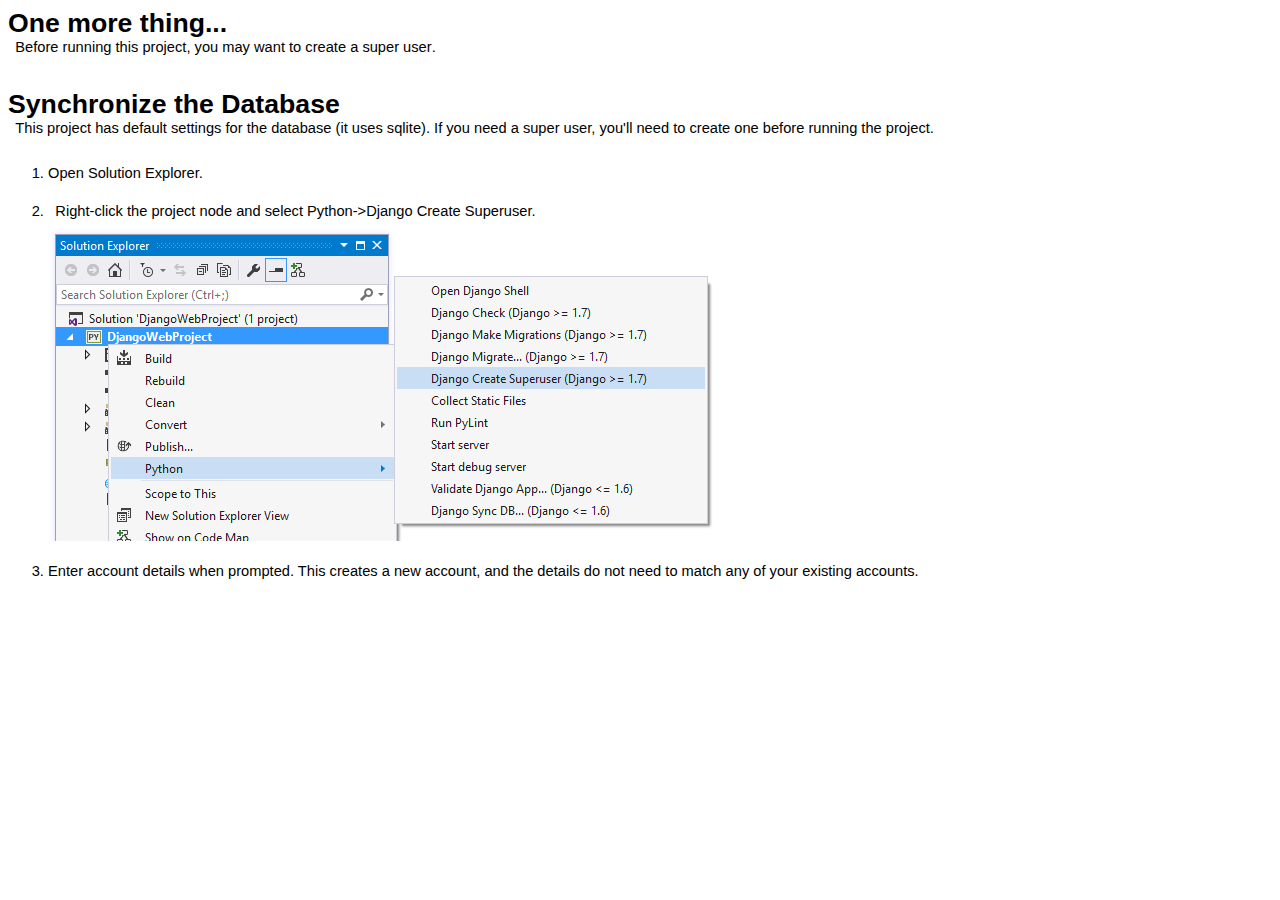
<file: DjangoWeb/readme.html>
<html xmlns="http://www.w3.org/1999/xhtml" lang="en">
<head>
    <meta charset="utf-8" />
    <title>Django Web App Configuration</title>
    <style type="text/css">body { font-family: 'Segoe UI', Arial, Helvetica, sans-serif; font-weight: 200; font-size: 11pt; } p, h1, h2 { margin: 0; padding: 0; } h1 { font-size: 20pt; font-weight: bold; padding-top: 1em; } h1.top { padding-top: 0em; } h2 { font-size: 16pt; font-weight: 300; padding-top: 0.5em; padding-left: 0em; } p { padding-left: 0.5em; padding-bottom: 0.5em; } p.hint { color: #666666; } code { font-family: Consolas, 'Lucida Console', monospace; } ol { margin-top: 0; padding-top: 0; } ol > li { padding-top: 1.5em; } li > img { vertical-align: middle; }</style>
</head>
<body>
    <h1 class="top">One more thing...</h1>
    <p>
        Before running this project, you may want to <strong>create a super user</strong>.
    </p>


    <h1>Synchronize the Database</h1>
    <p>
        This project has default settings for the database (it uses sqlite).
        If you need a super user, you'll need to create one before running the project.
    </p>

    <ol>
        <li>Open Solution Explorer.</li>
        <li>
            <p>Right-click the project node and select Python-&gt;Django Create Superuser.</p>
            <img src="[data-uri]" />
        </li>
        <li>
            Enter account details when prompted. This creates a new account, and
            the details do not need to match any of your existing accounts.
        </li>
    </ol>
</body>
</html>
</file>
